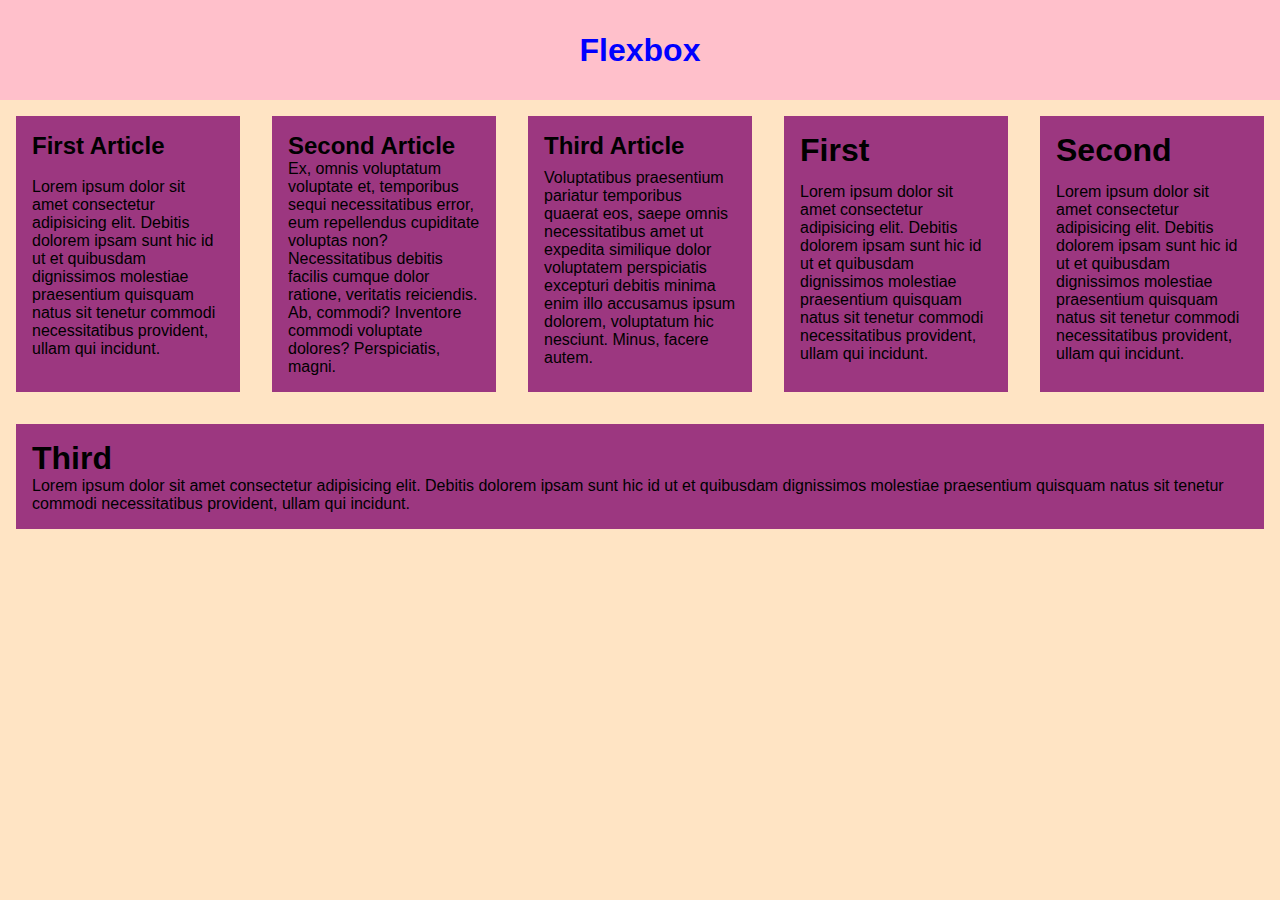
<file: index.html>
<!DOCTYPE html>
<html lang="en">
<head>
    <meta charset="UTF-8">
    <meta name="viewport" content="width=device-width, initial-scale=1.0">
    <title>Flexbox Lesson</title>
    <link rel="stylesheet" href="style.css">
</head>
<body>
    <header>
        <h1>Flexbox</h1>
    </header>
    <section>
        <article>
            <h2>First Article</h2>
            <p>Lorem ipsum dolor sit amet consectetur adipisicing elit. Debitis dolorem ipsam sunt hic id ut et quibusdam dignissimos molestiae praesentium quisquam natus sit tenetur commodi necessitatibus provident, ullam qui incidunt.</p>
        </article>
        <article class="second">
            <h2>Second Article</h2>
            <p>Ex, omnis voluptatum voluptate et, temporibus sequi necessitatibus error, eum repellendus cupiditate voluptas non? Necessitatibus debitis facilis cumque dolor ratione, veritatis reiciendis. Ab, commodi? Inventore commodi voluptate dolores? Perspiciatis, magni.</p>
        </article>
        <article class="third">
            <h2>Third Article</h2>
            <p>Voluptatibus praesentium pariatur temporibus quaerat eos, saepe omnis necessitatibus amet ut expedita similique dolor voluptatem perspiciatis excepturi debitis minima enim illo accusamus ipsum dolorem, voluptatum hic nesciunt. Minus, facere autem.</p>
        </article>
        <article>
            <h1>First</h1>
            <p>Lorem ipsum dolor sit amet consectetur adipisicing elit. Debitis dolorem ipsam sunt hic id ut et quibusdam dignissimos molestiae praesentium quisquam natus sit tenetur commodi necessitatibus provident, ullam qui incidunt.</p>
        </article>
        <article>
            <h1>Second</h1>
            <p>Lorem ipsum dolor sit amet consectetur adipisicing elit. Debitis dolorem ipsam sunt hic id ut et quibusdam dignissimos molestiae praesentium quisquam natus sit tenetur commodi necessitatibus provident, ullam qui incidunt.</p>
        </article>
        <article>
            <h1>Third</h1>
            <p>Lorem ipsum dolor sit amet consectetur adipisicing elit. Debitis dolorem ipsam sunt hic id ut et quibusdam dignissimos molestiae praesentium quisquam natus sit tenetur commodi necessitatibus provident, ullam qui incidunt.</p>
        </article>        
    </section>
</body>
</html>
</file>
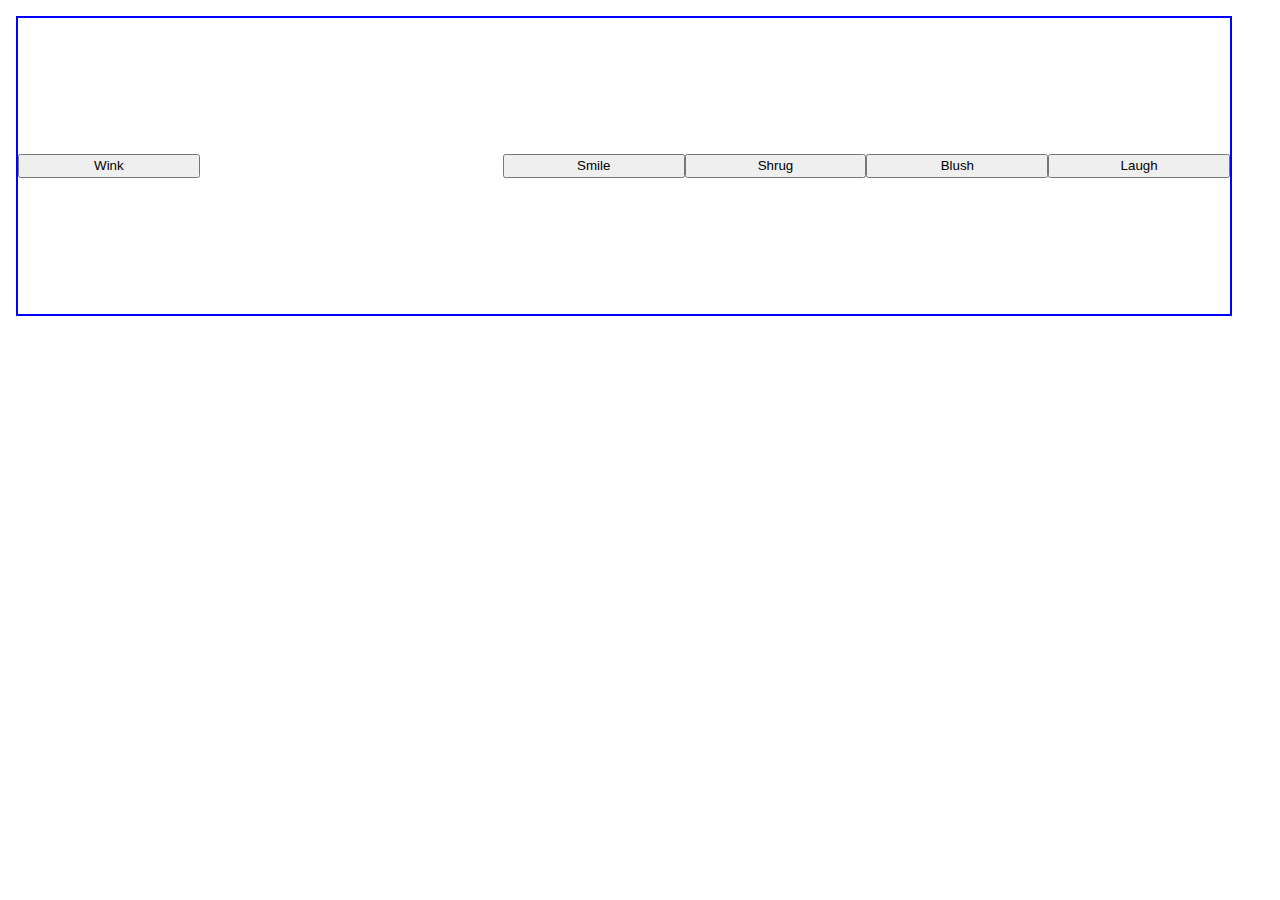
<file: alignment.html>
<!DOCTYPE html>
<html lang="en">
<head>
    <meta charset="UTF-8">
    <meta name="viewport" content="width=device-width, initial-scale=1.0">
    <title>Flexbox Alignment</title>
    <link rel="stylesheet" href="alignment.css">
</head>
<body>
    <div>
        <button>Wink</button>
        <button>Smile</button>
        <button>Shrug</button>
        <button>Blush</button>
        <button>Laugh</button>
    </div>
</body>
</html>
</file>
<file: style.css>
* {
    box-sizing: border-box; 
    margin: 0;             
    padding: 0;  
    font-family: Arial, Helvetica, sans-serif;           
}

body {
    background-color: bisque;
}

header {
    background: pink;
    height: 100px;
}

header h1 {
    text-align: center;
    color: blue;
    line-height: 100px;
}

article{
    padding: 1rem;
    margin: 1rem;
    background: rgb(156, 55, 128);
}

section {
    display: flex;
    flex-wrap: wrap;
  
}

article {
    display: flex;
    flex-wrap: wrap;
}

article {
    /* flex: calc((100% / 3) - 2rem) */
    flex: 1 200px;
}



/*
article:nth-of-type(2){
    flex:2
}
    */
</file>
<file: alignment.css>
* {
    box-sizing: border-box;
    margin: 0;
    padding: 0;
    font-family: Arial, Helvetica, sans-serif;
}

div {
    display: flex;
    width: 95%;
    justify-content: space-evenly;
    /* flex-direction: column-reverse; */
    align-items: center;
    height: 300px;
    margin: 1rem;
    border: 2px solid blue;
}

button {
    line-height: 1.5;
    width: 15%;
}

button:nth-of-type(2){
    margin-left: auto;
    /* align-self: flex-start;
    order: 0 ; */
}
</file>
